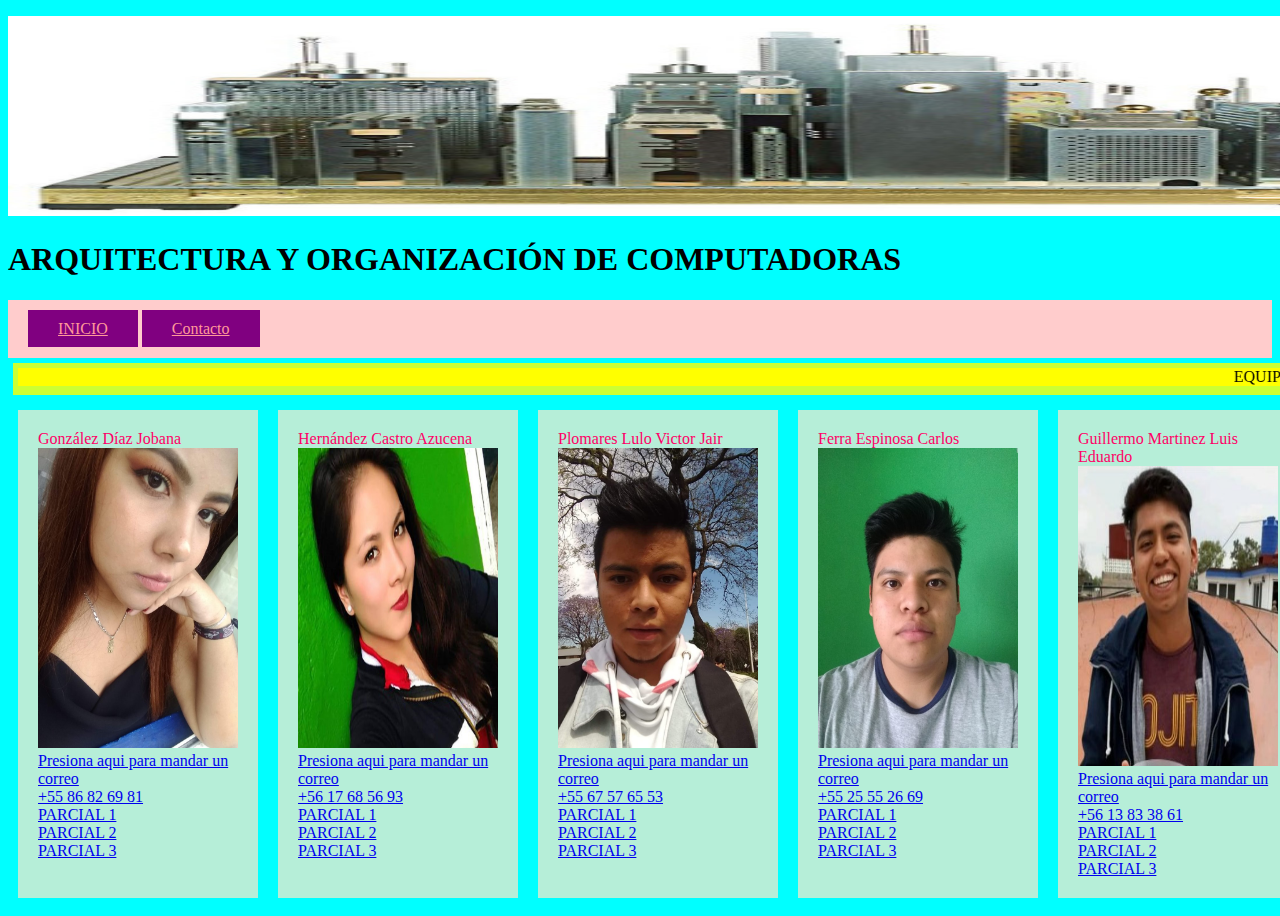
<file: index.html>
<!DOCTYPE html>
<html lang="en">
<head>
    <meta charset="UTF-8">
    <meta name="viewport" content="width=device-width, initial-scale=1.0">
    <title>Zodiaco</title>
    <link rel="stylesheet" href="estilos.css">
</head>

<body style="background-color:#00FFFF;">

    <header>
        <p>
            <img src="IA.jpg"alt="100" width="1500" height="200">
        </p>
    </header>


    <h1>ARQUITECTURA Y ORGANIZACIÓN DE COMPUTADORAS</h1>
    
    
    <nav class="nav-1">
        <a href="#" class="nav-enlace">INICIO</a>
        <a href="#" class="nav-enlace">Contacto</a>      
    </nav>
    <nav>


        <p class="hola">
	<FONT FACE="Impact">
	<MARQUEE BGCOLOR="#FFFF00">EQUIPO ZODIACO LES DA LA BIENVENIDA</MARQUEE>
	</FONT>

         
    </nav>
    <section class="padre">
     
        <p class="name">

            González Díaz Jobana
            <img src="Jobana.jpg"alt="" width="200" height="300">
            <a href="mailto:jgonzalezd1500@alumno.ipn.mx ?subject=Questions " >Presiona aqui para mandar un correo</a><br> 
            <a href="tel:+5586826981">+55 86 82 69 81</a><br>
            <a href="Parcial 1 Jobana">PARCIAL 1</a><br>
            <a href="Parcial 2 Jobana">PARCIAL 2</a><br>
	        <a href="Parcial 3 Jobana">PARCIAL 3</a><br>


            
     
        </p>

        <p class="name">
            Hernández Castro Azucena
            <img src="Azucena.jpg"alt="" width="200" height="300">
            <a href="mailto:ahernandezc1501@alumno.ipn.mx?subject=Questions " >Presiona aqui para mandar un correo</a><br>
	        <a href="tel:+5617685693">+56 17 68 56 93</a><br>
            <a href="Parcial 1 Azucena">PARCIAL 1</a><br>
            <a href="Parcial 2 Azucena">PARCIAL 2</a><br>
	        <a href="Parcial 3 Azucena">PARCIAL 3</a><br>

	</p>

        <p class="name">
            Plomares Lulo Victor Jair
            <img src="Jair.jpg"alt="" width="200" height="300">
            <a href="mailto:vplomaresl1500@alumno.ipn.mx ?subject=Questions " >Presiona aqui para mandar un correo</a><br>
	        <a href="tel:+5567576553">+55 67 57 65 53</a><br>
	        <a href="Parcial 1 Victor">PARCIAL 1</a><br>
            <a href="Parcial 2 Victor">PARCIAL 2</a><br>
	        <a href="Parcial 3 Victor">PARCIAL 3</a><br>
        </p>

        <p class="name">
            Ferra Espinosa Carlos
            <img src="Carlos.jpg"alt="" width="200" height="300">
            <a href="mailto:cferrae1400@alumno.ipn.mx ?subject=Questions " >Presiona aqui para mandar un correo</a><br>
	        <a href="tel:+5525552669">+55 25 55 26 69</a><br>
            <a href="Parcial 1 Carlos">PARCIAL 1</a><br>
            <a href="Parcial 2 Carlos">PARCIAL 2</a><br>
	        <a href="Parcial 3 Carlos">PARCIAL 3</a><br>
        </p>

        <p class="name">
            Guillermo Martinez Luis Eduardo
            <img src="Eduardo.jpeg"alt="" width="200" height="300">
            <a href="mailto:laloguillermo7@gmail.com ?subject=Questions " >Presiona aqui para mandar un correo</a><br>
	        <a href="tel:+5613833861">+56 13 83 38 61</a><br>
            <a href="Parcial 1 Eduardo">PARCIAL 1</a><br>
            <a href="Parcial 2 Eduardo">PARCIAL 2</a><br>
	        <a href="Parcial 3 Eduardo">PARCIAL 3</a><br>
        </p>
  
    </section>
</body>
</html>
</file>
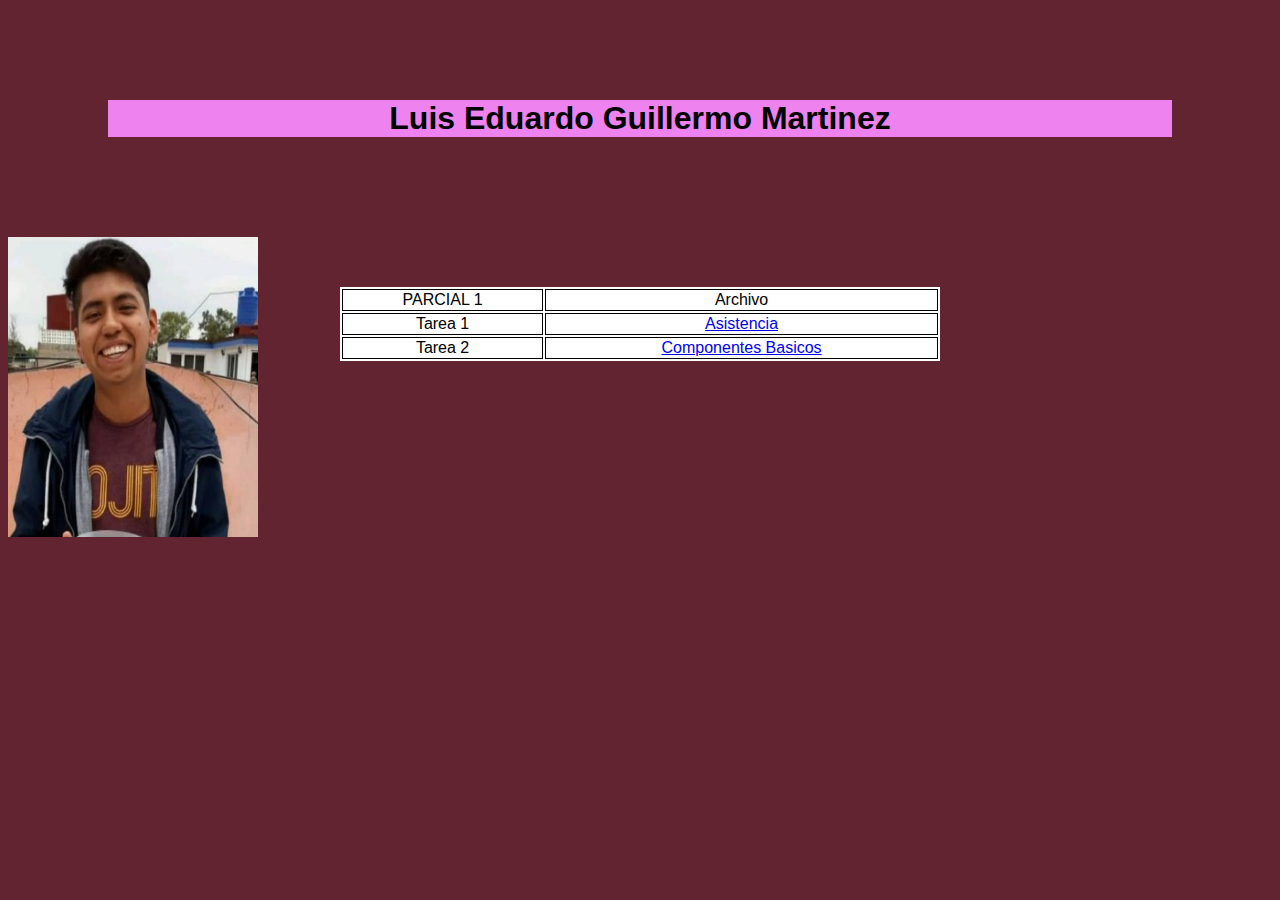
<file: Guillermo Martinez Luis Eduardo/index.html>
<!DOCTYPE html>
<html lang="en">
<head>
    <meta charset="UTF-8">
    <meta name="viewport" content="width=device-width, initial-scale=1.0">
    <title>Guillermo Martinez Luis Eduardo</title>
    <link rel="stylesheet" href="estilos.css">
</head>
<body>

    <div class="alumno">
    <center><h1>Luis Eduardo Guillermo Martinez</h1></center>
    </div>  

    <div class="left">
    <img src="Eduardo.jpeg"alt=""  width="250" height="300">
    </div>

    <div class="main-container">
    <table class="egt">

        <tr>      
          <td>PARCIAL 1</td>
          <td>Archivo</td>            
        </tr>
      
        <tr>    
          <td>Tarea 1</td>
          <td><a href="#">Asistencia</a></td>                 
        </tr>
      
        <tr>    
            <td>Tarea 2</td>
            <td><a href="PDF/T2_ARQUITECTURA_2NV31_LUIS_EDUARDO_GUILLERMO_MARTINEZ.pdf">Componentes Basicos</a></td>                 
          </tr>
      </table>
    </div>
</body>
</html>
</file>
<file: estilos.css>
.nav-1{
    background: #FFCCCC;
    padding: 20px;
}

.name{
    background: rgb(182, 238, 216);
    color: #FF0066;
    padding: 20px;
    width: 25%;
    margin: 10px;
}

.padre{
    display: flex;
}

.hola{
    
    background: #CCFF33;
    color: black;
    padding: 5px;
    width: 100%;
    margin: 5px;
    display: block;

}

.nav-enlace{
    background: purple;
    color: #FF9999;
    padding: 10px 30px;
}
</file>
<file: Guillermo Martinez Luis Eduardo/estilos.css>
body{
    background-color: #632432;
    font-family: arial;
}

.alumno{
    background-color: violet;
    font-family: arial;
    margin: 100px ;
}

.left{
    float: left;
}

.main-container{
    margin: 150px auto;
    width: 600px;
}

table{
    background-color: white;
    text-align: center;
    width: 100%;
}
 
th,td{
    border: solid 1px black;
}
</file>
